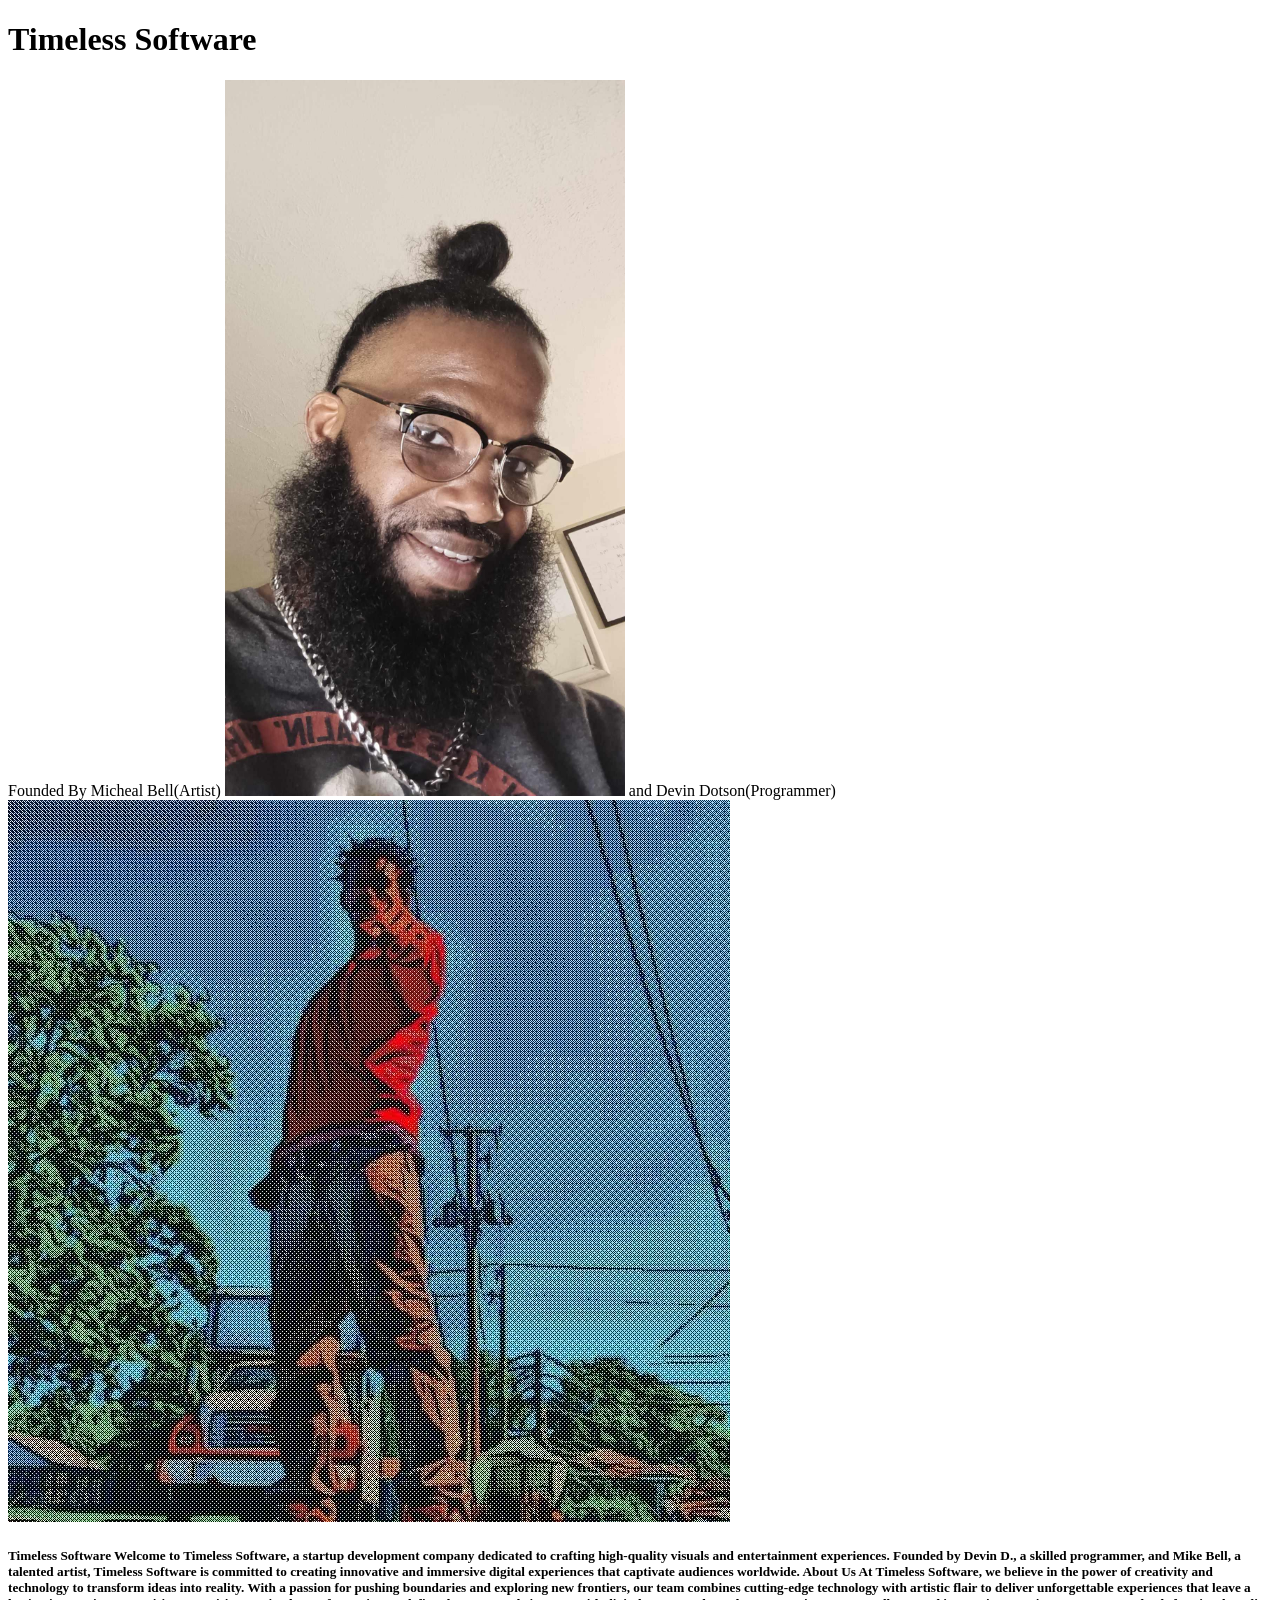
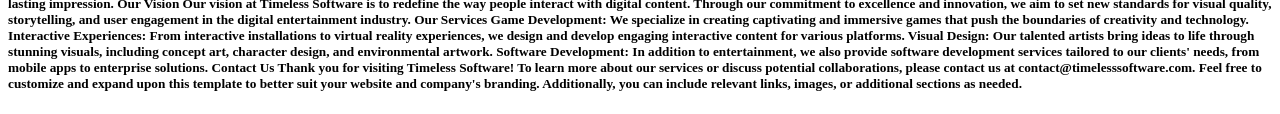
<file: index.html>
<!DOCTYPE html>
<html>
<head>
    <title>TimeLess Code Software</title>
</head>
<body>
    <h1>Timeless Software</h1> 
    <background-color></background-color>
     
    <p>Founded By Micheal Bell(Artist)
        <img src="Assets/cuzmike1theartist.jpg" alt="mike the Artist" width="400">
        
        
        and Devin Dotson(Programmer) 
        <img src="Assets/ddot2.jpg" alt="Dev The Programmer" </p>
</body>
<h5>Timeless Software

    Welcome to Timeless Software, a startup development company dedicated to crafting high-quality visuals and entertainment experiences. Founded by Devin D., a skilled programmer, and Mike Bell, a talented artist, Timeless Software is committed to creating innovative and immersive digital experiences that captivate audiences worldwide. About Us
    
    At Timeless Software, we believe in the power of creativity and technology to transform ideas into reality. With a passion for pushing boundaries and exploring new frontiers, our team combines cutting-edge technology with artistic flair to deliver unforgettable experiences that leave a lasting impression. Our Vision
    
    Our vision at Timeless Software is to redefine the way people interact with digital content. Through our commitment to excellence and innovation, we aim to set new standards for visual quality, storytelling, and user engagement in the digital entertainment industry. Our Services
    
    Game Development: We specialize in creating captivating and immersive games that push the boundaries of creativity and technology.
    Interactive Experiences: From interactive installations to virtual reality experiences, we design and develop engaging interactive content for various platforms.
    Visual Design: Our talented artists bring ideas to life through stunning visuals, including concept art, character design, and environmental artwork.
    Software Development: In addition to entertainment, we also provide software development services tailored to our clients' needs, from mobile apps to enterprise solutions.
    
    Contact Us
    
    Thank you for visiting Timeless Software! To learn more about our services or discuss potential collaborations, please contact us at contact@timelesssoftware.com.
    
    Feel free to customize and expand upon this template to better suit your website and company's branding. Additionally, you can include relevant links, images, or additional sections as needed.</h5>
    
</html>
</file>
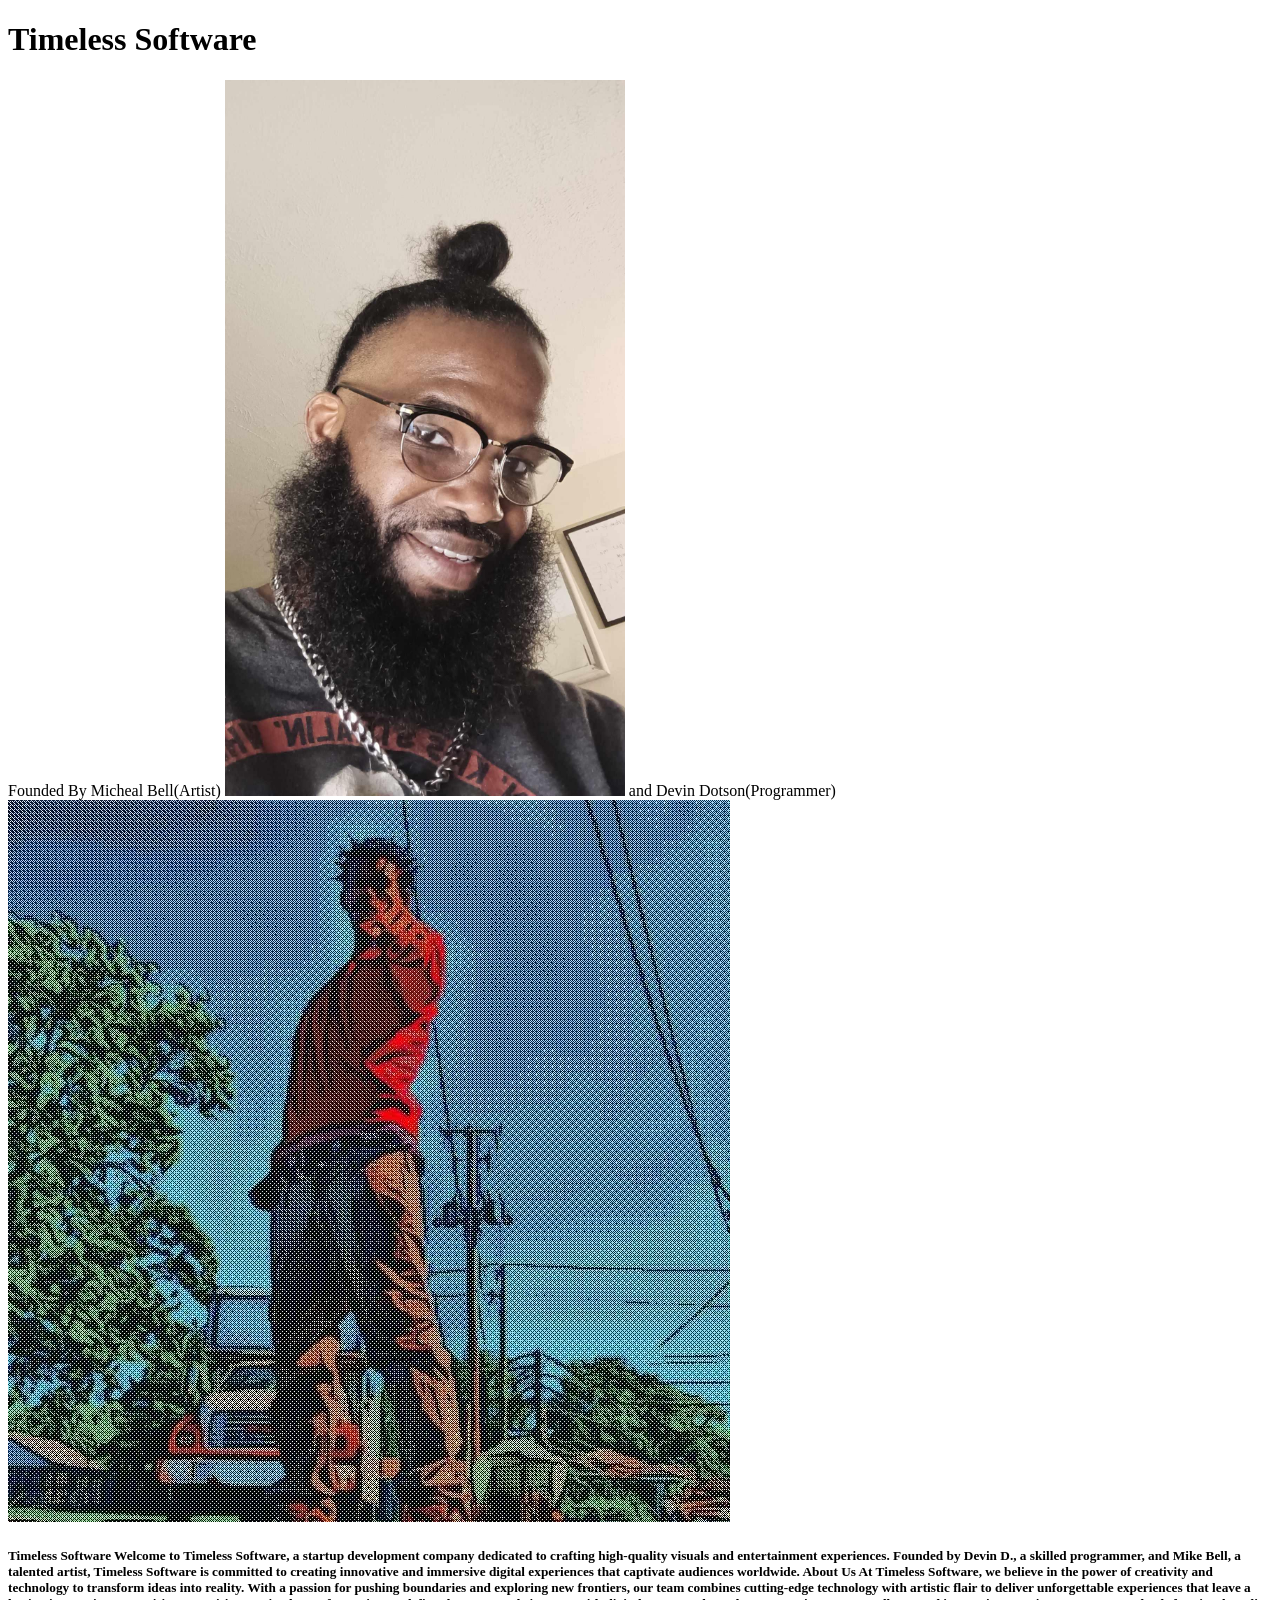
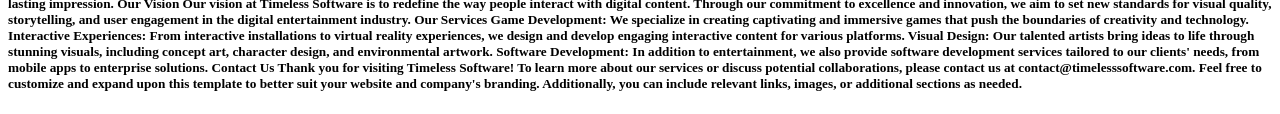
<file: Home.html>
<!DOCTYPE html>
<html>
<head>
    <title>TimeLess Code Software</title>
</head>
<body>
    <h1>Timeless Software</h1> 
    <background-color></background-color>
     
    <p>Founded By Micheal Bell(Artist)
        <img src="Assets/cuzmike1theartist.jpg" alt="mike the Artist" width="400">
        
        
        and Devin Dotson(Programmer) 
        <img src="Assets/ddot2.jpg" alt="Dev The Programmer" </p>
</body>
<h5>Timeless Software

    Welcome to Timeless Software, a startup development company dedicated to crafting high-quality visuals and entertainment experiences. Founded by Devin D., a skilled programmer, and Mike Bell, a talented artist, Timeless Software is committed to creating innovative and immersive digital experiences that captivate audiences worldwide. About Us
    
    At Timeless Software, we believe in the power of creativity and technology to transform ideas into reality. With a passion for pushing boundaries and exploring new frontiers, our team combines cutting-edge technology with artistic flair to deliver unforgettable experiences that leave a lasting impression. Our Vision
    
    Our vision at Timeless Software is to redefine the way people interact with digital content. Through our commitment to excellence and innovation, we aim to set new standards for visual quality, storytelling, and user engagement in the digital entertainment industry. Our Services
    
    Game Development: We specialize in creating captivating and immersive games that push the boundaries of creativity and technology.
    Interactive Experiences: From interactive installations to virtual reality experiences, we design and develop engaging interactive content for various platforms.
    Visual Design: Our talented artists bring ideas to life through stunning visuals, including concept art, character design, and environmental artwork.
    Software Development: In addition to entertainment, we also provide software development services tailored to our clients' needs, from mobile apps to enterprise solutions.
    
    Contact Us
    
    Thank you for visiting Timeless Software! To learn more about our services or discuss potential collaborations, please contact us at contact@timelesssoftware.com.
    
    Feel free to customize and expand upon this template to better suit your website and company's branding. Additionally, you can include relevant links, images, or additional sections as needed.</h5>
    
</html>
</file>
